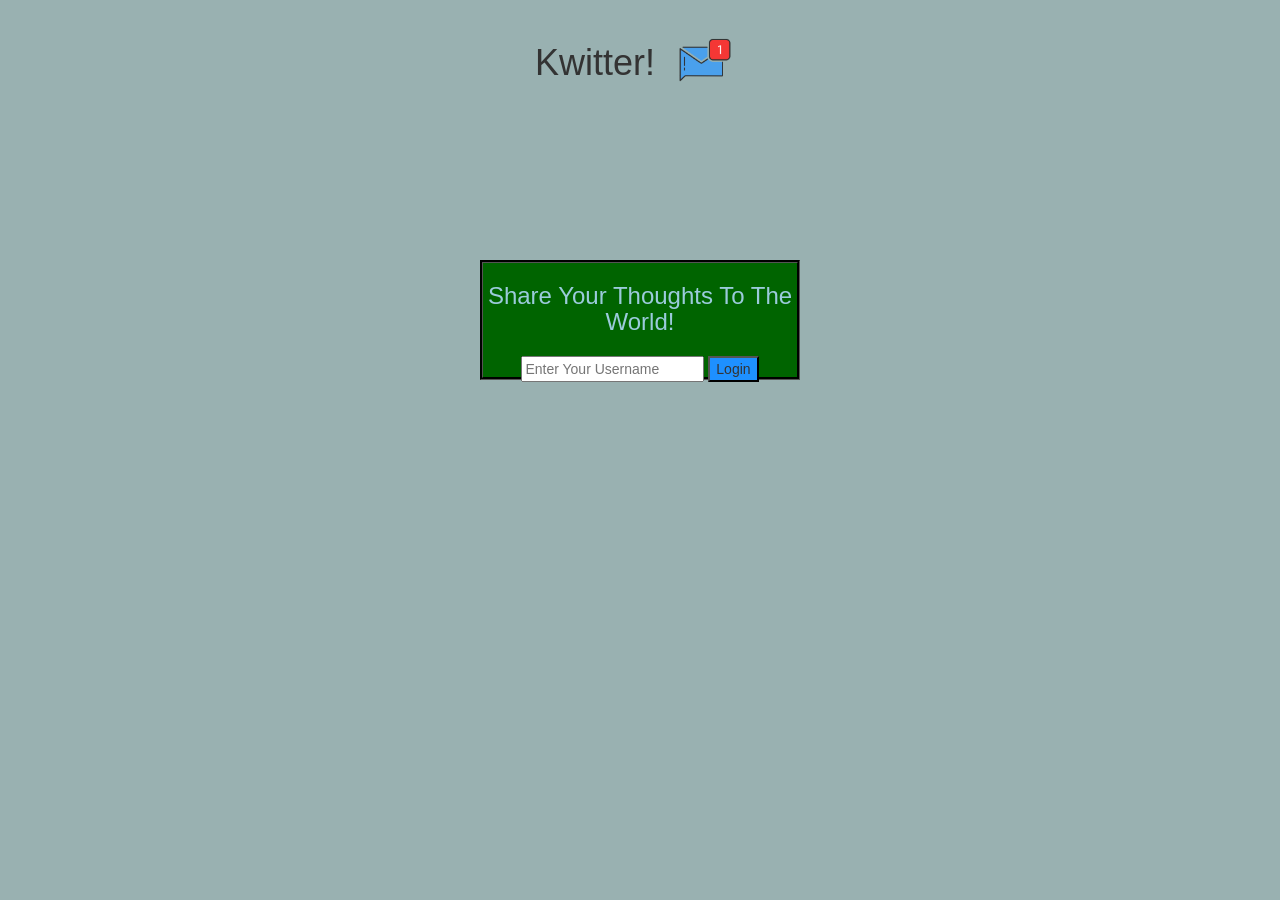
<file: index.html>
<html>
    </html>
    <title>Kwitter</title>
<link href="https://fonts.googleapis.com/css?family=Yeon+Sung&display=swap" rel="stylesheet"><meta name="viewport" content="width=device-width, initial-scale=1">

<link rel="stylesheet" href="https://maxcdn.bootstrapcdn.com/bootstrap/3.4.0/css/bootstrap.min.css">
<script src="https://ajax.googleapis.com/ajax/libs/jquery/3.4.1/jquery.min.js"></script>
<script src="https://maxcdn.bootstrapcdn.com/bootstrap/3.4.0/js/bootstrap.min.js"></script>

<link rel="stylesheet" type="text/css" href="style.css">
<script src="main.js"></script>
</head>
<body>
<center>
<h1>Kwitter! <span><img src = "m2.png" id = "logo"></span> </h1>


<div id = "login_div"> 
<h3 style = "color:rgb(155, 203, 219)"> Share Your Thoughts To The World!</h3>
<div id = "minidiv">
<input id = "username" type = "text" placeholder="Enter Your Username"> 
<button id = "login_button" onclick = "addUser()"> Login </button>
</div>
</div>
</center>



</body>
</html>
</file>
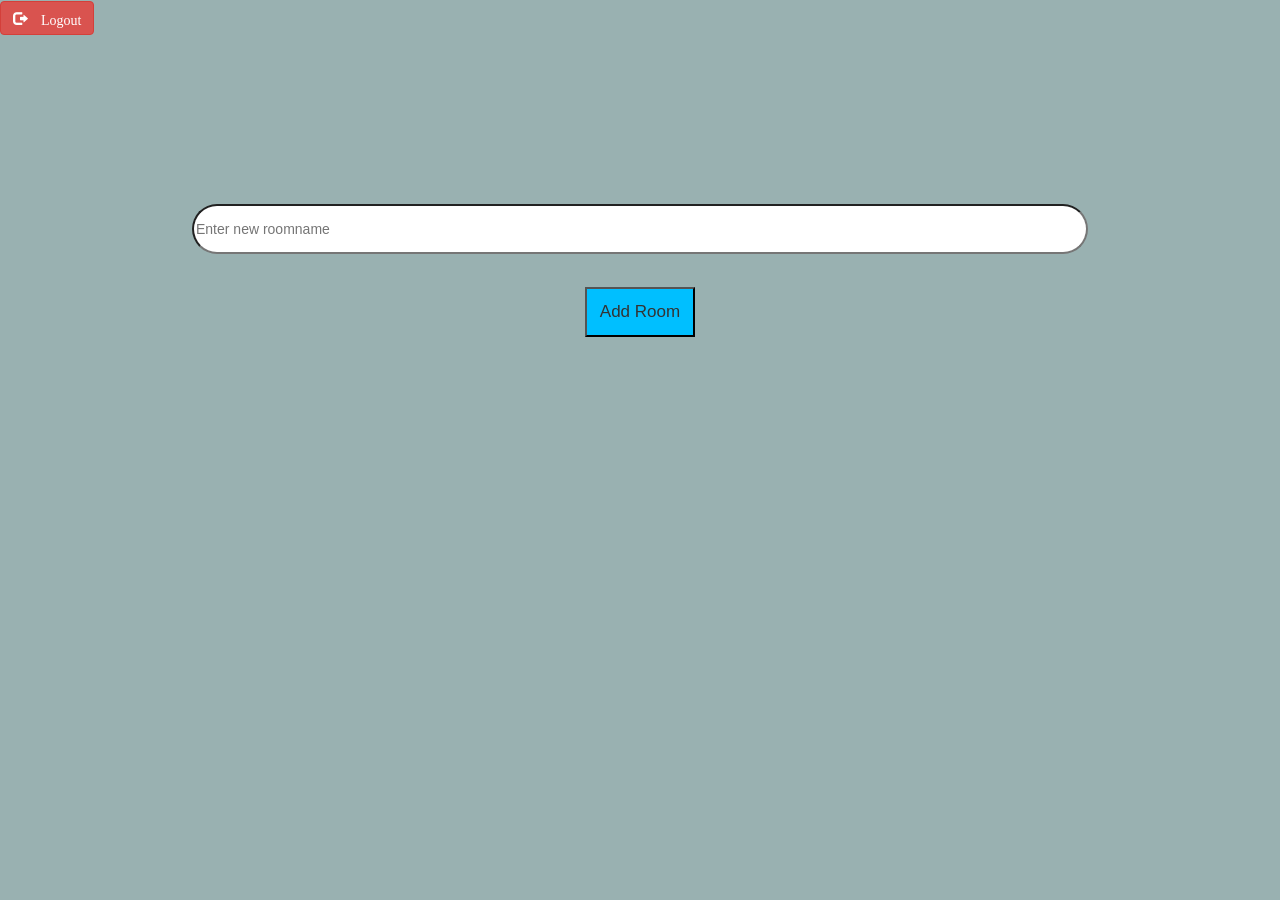
<file: room.html>
<html>
    </html>
    <title>Kwitter</title>
<link href="https://fonts.googleapis.com/css?family=Yeon+Sung&display=swap" rel="stylesheet"><meta name="viewport" content="width=device-width, initial-scale=1">

<link rel="stylesheet" href="https://maxcdn.bootstrapcdn.com/bootstrap/3.4.0/css/bootstrap.min.css">
<script src="https://ajax.googleapis.com/ajax/libs/jquery/3.4.1/jquery.min.js"></script>
<script src="https://maxcdn.bootstrapcdn.com/bootstrap/3.4.0/js/bootstrap.min.js"></script>

<link rel="stylesheet" type="text/css" href="style.css">
<script src="room.js"></script>
</head>
<body>
<button class = " glyphicon glyphicon-log-out  btn btn-danger" id = "lgbtn" onclick ="logout()"> Logout </button>
<center> 
    <div> 
        <h3 id ="namedisplay"></h3>
    </div>
    <div> 
    <input type = "text" id = "room_name"  placeholder ="Enter new roomname"> 
    </div>
    <div>
    <button onclick ="addRoom()" id = "addrmbtn"> Add Room</button> 
    </div>
    <div id = "output"> </div>
</center>
</body>
</html>
</file>
<file: style.css>
body{
    background-color: rgb(153, 177, 177);
}

#logo{
    width: 80px;
    border-radius: 40px;
    margin-bottom: 10px;
}

#login_div{
    background-color: darkgreen;
    width: 25%; 
    margin-top: 150px;
    height: 120px;
    border: black; 
    border-style: groove;
}

#login_button{
    background-color: dodgerblue;
}

#minidiv{
    margin-top: 20px; 
}

#room_name{
    width: 70%;
    height: 50px; 
    margin-top: 150px; 
    border-radius: 30px;
}

#addrmbtn{
    background-color:deepskyblue; 
    margin-top: 33px; 
    width: 110px; 
    height: 50px; 
    font-size: 17px;
}
</file>
